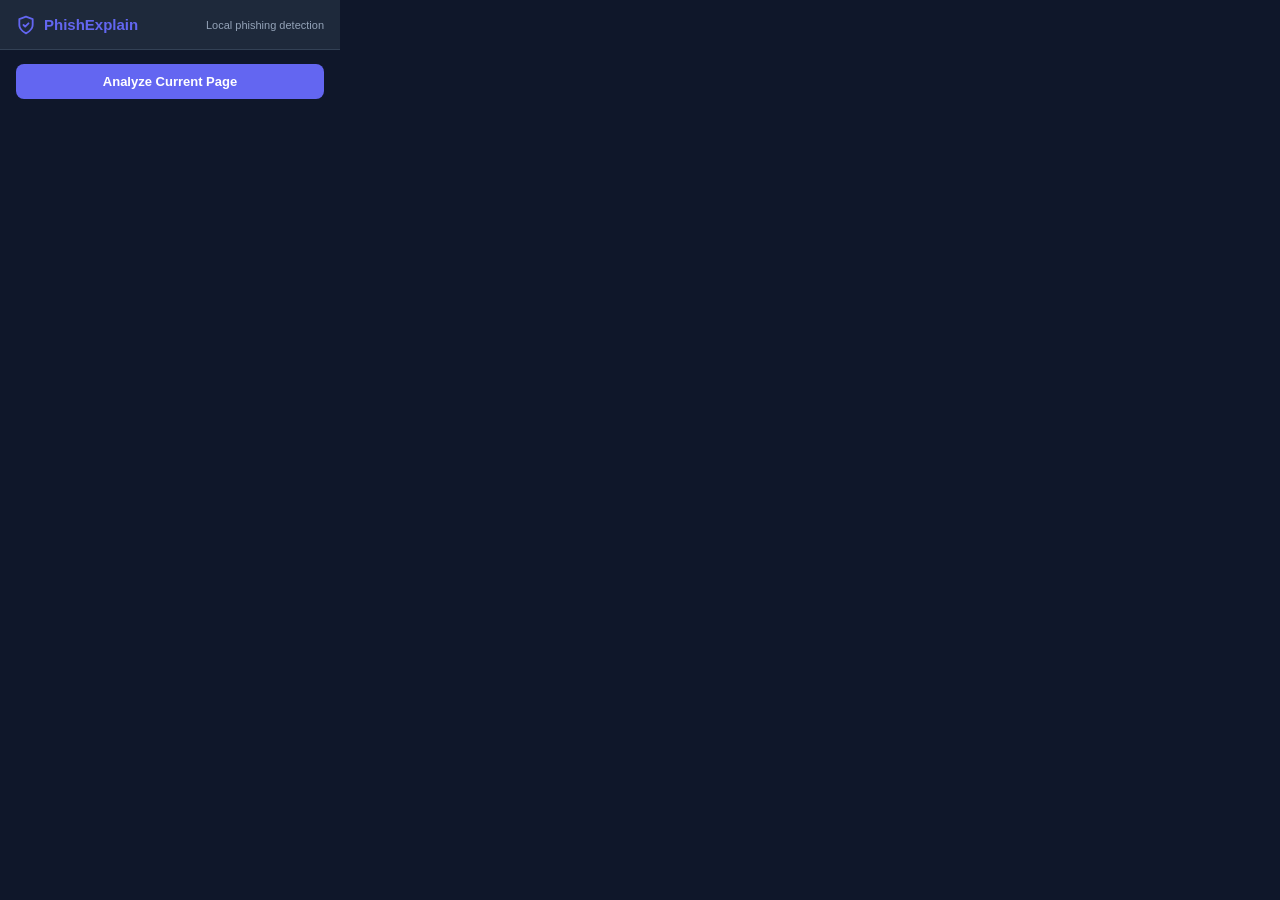
<file: extension/popup.html>
<!DOCTYPE html>
<html lang="en">
<head>
  <meta charset="UTF-8" />
  <meta name="viewport" content="width=device-width, initial-scale=1.0" />
  <title>PhishExplain</title>
  <link rel="stylesheet" href="style.css" />
</head>
<body>

  <header>
    <div class="logo">
      <svg width="20" height="20" viewBox="0 0 24 24" fill="none"
           stroke="currentColor" stroke-width="2.2"
           stroke-linecap="round" stroke-linejoin="round">
        <path d="M12 22s8-4 8-10V5l-8-3-8 3v7c0 6 8 10 8 10z"/>
        <path d="m9 12 2 2 4-4"/>
      </svg>
      <span>PhishExplain</span>
    </div>
    <p class="tagline">Local phishing detection</p>
  </header>

  <main>
    <!-- Analyze button -->
    <button id="analyzeBtn" class="btn">
      <span id="btnLabel">Analyze Current Page</span>
      <div id="spinner" class="spinner hidden"></div>
    </button>

    <!-- Error state -->
    <div id="errorBox" class="error-box hidden">
      <svg width="16" height="16" viewBox="0 0 24 24" fill="none"
           stroke="currentColor" stroke-width="2" stroke-linecap="round" stroke-linejoin="round">
        <circle cx="12" cy="12" r="10"/>
        <line x1="12" y1="8" x2="12" y2="12"/>
        <line x1="12" y1="16" x2="12.01" y2="16"/>
      </svg>
      <p id="errorText"></p>
    </div>

    <!-- Results -->
    <div id="results" class="results hidden">

      <!-- Risk Level Badge + Final Score -->
      <div class="score-header">
        <div class="score-block">
          <span class="score-num" id="finalScore">—</span>
          <span class="score-label">/ 100</span>
        </div>
        <span id="riskBadge" class="badge">—</span>
      </div>

      <!-- Score progress bar -->
      <div class="bar-track">
        <div id="scoreBar" class="bar" style="width: 0%"></div>
      </div>

      <!-- Sub-scores -->
      <div class="sub-scores">
        <div class="sub-item">
          <span class="sub-label">AI Score</span>
          <span id="aiScore" class="sub-val">—</span>
        </div>
        <div class="divider"></div>
        <div class="sub-item">
          <span class="sub-label">Heuristic Score</span>
          <span id="heuristicScore" class="sub-val">—</span>
        </div>
      </div>

      <!-- Threat Summary -->
      <div class="summary-box">
        <p class="summary-title">Threat Summary</p>
        <p id="summaryText" class="summary-text"></p>
      </div>

      <!-- Privacy note -->
      <p class="privacy-note">
        🔒 All analysis runs locally. No data leaves your device.
      </p>

    </div>
  </main>

  <script src="popup.js"></script>
</body>
</html>
</file>
<file: extension/style.css>
/* ── Reset & Base ─────────────────────────────────────────────────── */
*, *::before, *::after {
  box-sizing: border-box;
  margin: 0;
  padding: 0;
}

:root {
  --bg:        #0F172A;
  --surface:   #1E293B;
  --border:    #334155;
  --text:      #F1F5F9;
  --muted:     #94A3B8;
  --primary:   #6366F1;

  --low:    #10B981;
  --medium: #F59E0B;
  --high:   #EF4444;

  --radius: 10px;
}

body {
  width: 340px;
  font-family: -apple-system, BlinkMacSystemFont, "Inter", "Segoe UI", sans-serif;
  font-size: 13px;
  background: var(--bg);
  color: var(--text);
  line-height: 1.5;
}

/* ── Header ────────────────────────────────────────────────────────── */
header {
  display: flex;
  align-items: center;
  justify-content: space-between;
  padding: 14px 16px 12px;
  border-bottom: 1px solid var(--border);
  background: var(--surface);
}

.logo {
  display: flex;
  align-items: center;
  gap: 8px;
  font-weight: 700;
  font-size: 15px;
  color: var(--primary);
}

.logo svg {
  color: var(--primary);
  flex-shrink: 0;
}

.tagline {
  font-size: 11px;
  color: var(--muted);
}

/* ── Main layout ───────────────────────────────────────────────────── */
main {
  padding: 14px 16px;
  display: flex;
  flex-direction: column;
  gap: 12px;
}

/* ── Analyze Button ────────────────────────────────────────────────── */
.btn {
  display: flex;
  align-items: center;
  justify-content: center;
  gap: 8px;
  width: 100%;
  padding: 10px 16px;
  background: var(--primary);
  color: #fff;
  font-size: 13px;
  font-weight: 600;
  border: none;
  border-radius: 8px;
  cursor: pointer;
  transition: background 0.15s, transform 0.1s;
}

.btn:hover:not(:disabled) {
  background: #4F46E5;
  transform: translateY(-1px);
}

.btn:active:not(:disabled) {
  transform: translateY(0);
}

.btn:disabled {
  opacity: 0.6;
  cursor: not-allowed;
}

/* ── Spinner ────────────────────────────────────────────────────────── */
.spinner {
  width: 16px;
  height: 16px;
  border: 2.5px solid rgba(255, 255, 255, 0.3);
  border-top-color: #fff;
  border-radius: 50%;
  animation: spin 0.8s linear infinite;
}

@keyframes spin {
  to { transform: rotate(360deg); }
}

/* ── Error Box ──────────────────────────────────────────────────────── */
.error-box {
  display: flex;
  align-items: flex-start;
  gap: 8px;
  background: rgba(239, 68, 68, 0.12);
  border: 1px solid rgba(239, 68, 68, 0.35);
  border-radius: var(--radius);
  padding: 10px 12px;
  color: #FCA5A5;
  font-size: 12px;
  line-height: 1.5;
}

.error-box svg {
  flex-shrink: 0;
  margin-top: 1px;
  color: #EF4444;
}

/* ── Results ────────────────────────────────────────────────────────── */
.results {
  display: flex;
  flex-direction: column;
  gap: 10px;
  background: var(--surface);
  border: 1px solid var(--border);
  border-radius: var(--radius);
  padding: 14px;
}

/* Score row */
.score-header {
  display: flex;
  align-items: center;
  justify-content: space-between;
}

.score-block {
  display: flex;
  align-items: baseline;
  gap: 3px;
}

.score-num {
  font-size: 32px;
  font-weight: 800;
  color: var(--text);
  line-height: 1;
  transition: color 0.3s;
}

/* Colour the score number to match risk level */
.score-low    { color: var(--low); }
.score-medium { color: var(--medium); }
.score-high   { color: var(--high); }
.score-unknown { color: var(--muted); }

.score-label {
  font-size: 13px;
  color: var(--muted);
}

/* Risk Badges */
.badge {
  padding: 3px 10px;
  border-radius: 20px;
  font-size: 11px;
  font-weight: 700;
  text-transform: uppercase;
  letter-spacing: 0.4px;
}

.badge-low    { background: rgba(16,185,129,0.18); color: var(--low); }
.badge-medium { background: rgba(245,158,11,0.18); color: var(--medium); }
.badge-high   { background: rgba(239,68,68,0.18);  color: var(--high); }
.badge-unknown { background: rgba(148,163,184,0.18); color: var(--muted); }

/* Score bar */
.bar-track {
  height: 6px;
  background: rgba(255, 255, 255, 0.07);
  border-radius: 4px;
  overflow: hidden;
}

.bar {
  height: 100%;
  border-radius: 4px;
  transition: width 0.8s ease-out;
}

.bar-low    { background: linear-gradient(90deg, #10B981, #34D399); }
.bar-medium { background: linear-gradient(90deg, #F59E0B, #FCD34D); }
.bar-high   { background: linear-gradient(90deg, #EF4444, #F87171); }
.bar-unknown { background: var(--muted); }

/* Sub-scores row */
.sub-scores {
  display: flex;
  align-items: center;
  gap: 12px;
  padding: 8px 10px;
  background: rgba(15, 23, 42, 0.5);
  border-radius: 8px;
  border: 1px solid var(--border);
}

.sub-item {
  display: flex;
  flex: 1;
  flex-direction: column;
  align-items: center;
  gap: 2px;
}

.sub-label {
  font-size: 10px;
  text-transform: uppercase;
  letter-spacing: 0.4px;
  color: var(--muted);
}

.sub-val {
  font-size: 18px;
  font-weight: 700;
  color: var(--text);
}

.divider {
  width: 1px;
  height: 32px;
  background: var(--border);
  flex-shrink: 0;
}

/* Threat Summary */
.summary-box {
  padding: 10px 12px;
  background: rgba(15, 23, 42, 0.5);
  border-left: 3px solid var(--primary);
  border-radius: 0 8px 8px 0;
}

.summary-title {
  font-size: 10px;
  font-weight: 700;
  text-transform: uppercase;
  letter-spacing: 0.5px;
  color: var(--muted);
  margin-bottom: 4px;
}

.summary-text {
  font-size: 12px;
  color: var(--text);
  line-height: 1.55;
}

/* Privacy note */
.privacy-note {
  text-align: center;
  font-size: 11px;
  color: var(--muted);
  padding-top: 2px;
}

/* ── Utility ────────────────────────────────────────────────────────── */
.hidden {
  display: none !important;
}
</file>
